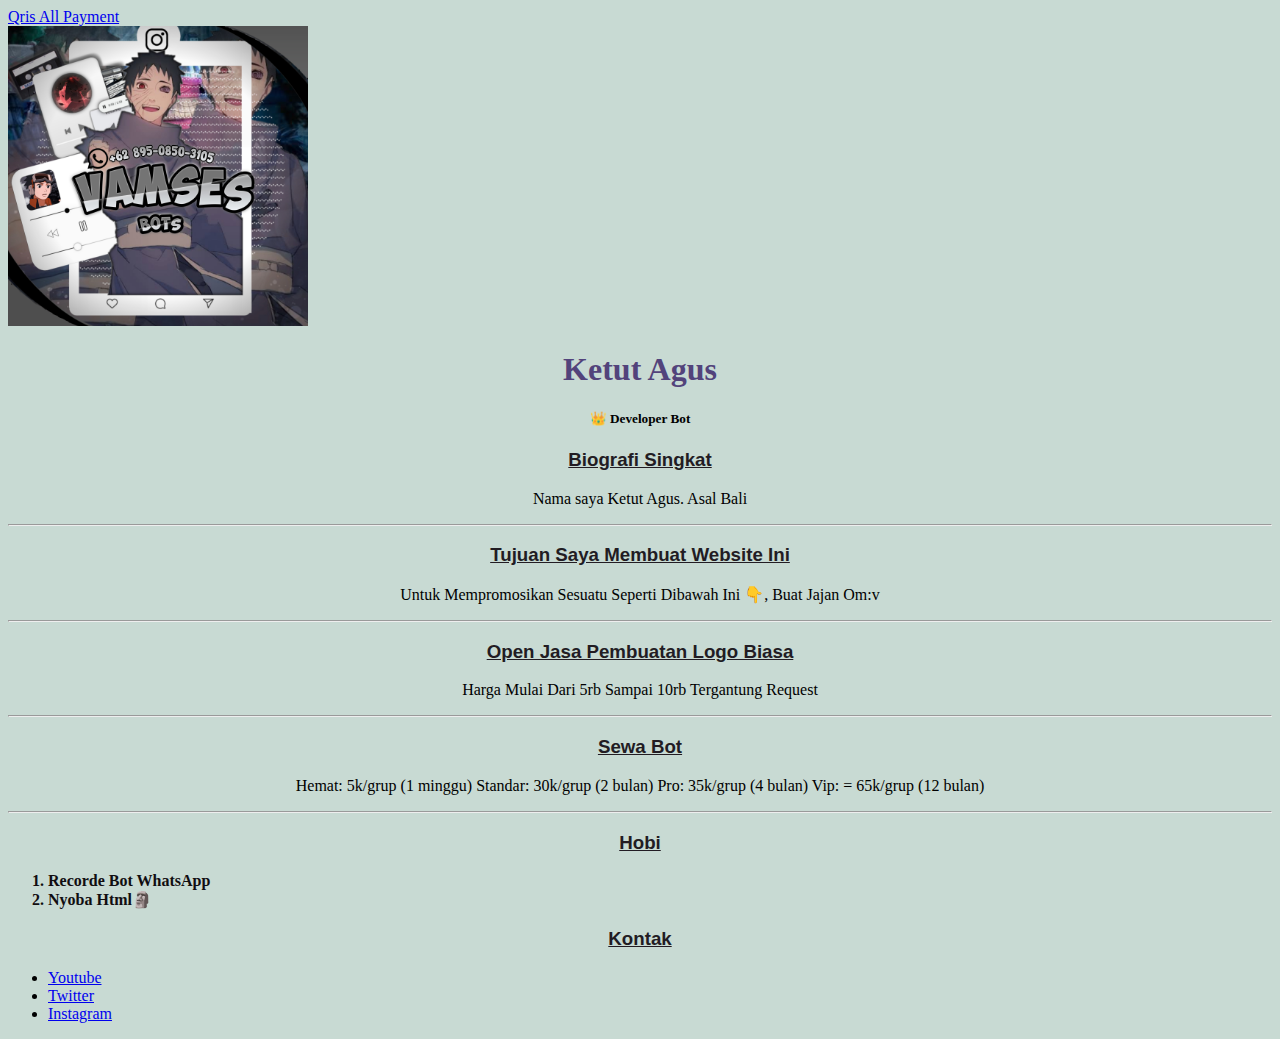
<file: index.html>
<!DOCTYPE html>
<html>
<head>
        <link rel="icon" href="https://telegra.ph/file/3a4bac60939630dfdee8c.jpg">
	<title>Hello World</title>
	<link href="css/style.css" rel="stylesheet" />
</head>
<li class="nav_link"><a href="https://wa.me/p/5338335376292602/6289508503105">Qris All Payment</a></li>
<body style="background-color: #c8dad3">

	<img src="images/hacktiv8.png" width="300" alt="Logo Hacktiv8" class="center">

	<h1 style="color: #52437b; text-align: center">Ketut Agus</h1> 
	<h5>👑 Developer Bot</h5>

	<!-- Isi Biodata -->
	<h3>Biografi Singkat</h3>
	<p>
	 Nama saya Ketut Agus. Asal Bali
	</p>
	<hr>	
	<h3>Tujuan Saya Membuat Website Ini</h3>
	<p>
	 Untuk Mempromosikan Sesuatu Seperti Dibawah Ini 👇, Buat Jajan Om:v
	</p>
	<hr>	
	<h3>Open Jasa Pembuatan Logo Biasa</h3>
	<p>
	Harga Mulai Dari 5rb Sampai 10rb Tergantung Request
	</p> 
	<hr>
	<h3>Sewa Bot</h3>
	<p>
		Hemat: 5k/grup (1 minggu)
        Standar: 30k/grup (2 bulan)
        Pro: 35k/grup (4 bulan)
        Vip: = 65k/grup (12 bulan)
	</p>
	<hr>

	<h3>Hobi</h3>
	<ol type="1">
		<li class="hobi">Recorde Bot WhatsApp</li>
		<li class="hobi">Nyoba Html🗿</li>
	</ol>

	<h3>Kontak</h3>
	<ul>
		<li>
			<a href="https://youtube.com/channel/UCMx4e8anOq_Olt2nMSv0Cow">Youtube</a>
			</li>
		<li>
			<a href="https://twitter.com/vamsesz">Twitter</a>
		</li>
		<li>
			<a href="https://www.instagram.com/ketutagus404/">Instagram</a> 
			</li>
	
</body>
</body>
</html>
</file>
<file: css/style.css>
h3 {
    color: #221c23;
    text-decoration: underline;
    font-family: Arial, Helvetica, sans-serif;
    text-align: center;
}
body {
    background-color: #89708c;
}

.hobi {
    color: #110e11;
    font-weight: bold;

}

p {
    text-align: center;
}

h5 {
    text-align: center
}
</file>
